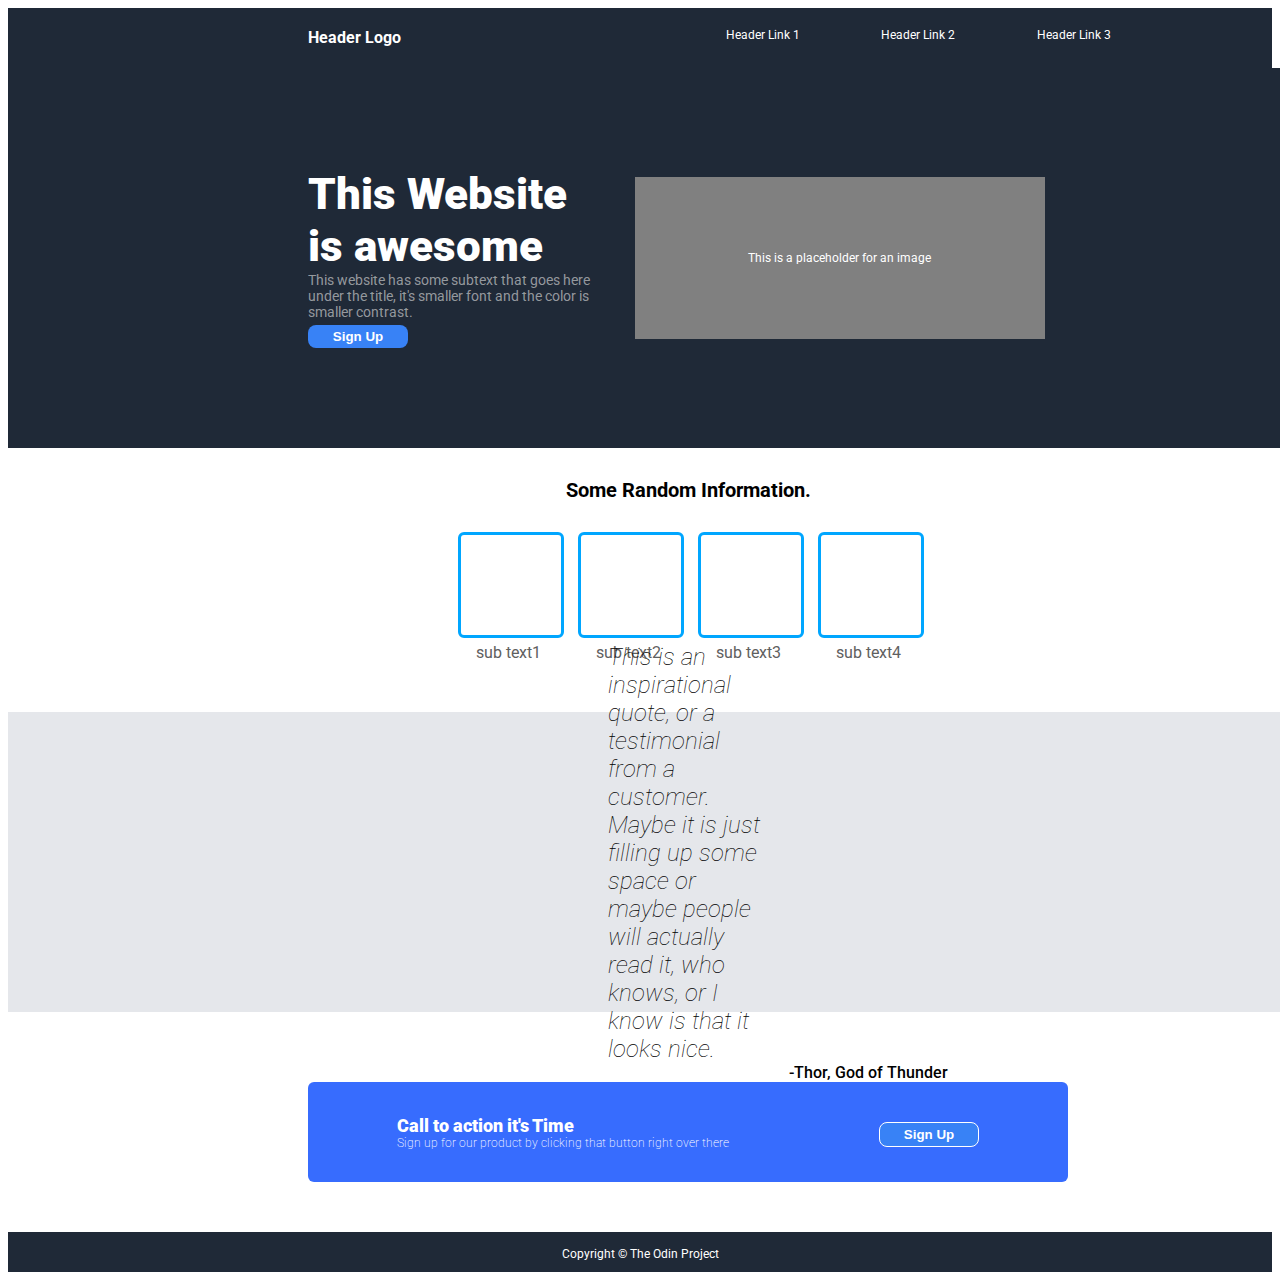
<file: FoundationsProjectLandingPage/index.html>
<!DOCTYPE html>
<html lang="en">

<head>
    <meta charset="utf-8">
    <meta http-equiv="X-UA-Compatible" content="IE=edge">
    <title>Landing Page</title>
    <meta name="description" content="">
    <meta name="viewport" content="width=device-width, initial-scale=1">
    <link rel="stylesheet" href="./styles.css">
    <link rel="preconnect" href="https://fonts.googleapis.com">
    <link rel="preconnect" href="https://fonts.gstatic.com" crossorigin>
    <link href="https://fonts.googleapis.com/css2?family=Roboto:ital,wght@0,100..900;1,100..900&display=swap"
        rel="stylesheet">

    <script src="rps.js">
        
    </script>
</head>
<header>
    <div class="header-grid">
        <div class="header-logo">Header Logo</div>
        <div class="header-links">
            <a href="">Header Link 1</a>
            <a href="">Header Link 2</a>
            <a href="">Header Link 3</a>
        </div>
    </div>
</header>

<body>
    <main>
        <div class="body-grid">
            <div class="first-section">
                <div>
                    <div id="mainText">This Website is awesome</div>
                    <div id="subText">This website has some subtext that goes here under
                        the title, it's smaller font and the color is smaller contrast.
                    </div>
                    <button type="button" class="signUpBtn">Sign Up</button>
                </div>
                <!-- <img src="" alt="placeholder"> -->
                <div id="placeholder">
                    <span>This is a placeholder for an image</span>
                </div>
            </div>
            
            <div id="secondTitle">Some Random Information.</div>
            <div class="second-section">
                <div class="emptybox"></div>
                <div class="emptybox"></div>
                <div class="emptybox"></div>
                <div class="emptybox"></div>
                <!-- <img src="" alt="placeholder1">
                <img src="" alt="placeholder2">
                <img src="" alt="placeholder3">
                <img src="" alt="placeholder4"> -->
                <div>sub text1</div>
                <div>sub text2</div>
                <div>sub text3</div>
                <div>sub text4</div>
            </div>
            <div class="third-section">
                <span id="inspQuote">This is an inspirational quote, or a testimonial from a customer.
                    Maybe it is just filling up some space or maybe people will actually read it,
                    who knows, or I know is that it looks nice.
                </span>
                <span id="author">-Thor, God of Thunder</span>
            </div>
            <div class="fourth-section">
                <div class="lastBox">
                    <div id="boxTitle">Call to action it's Time
                        <div id="boxText">Sign up for our product by clicking that button
                            right over there
                        </div>
                    </div>
                    <button type="button" class="signUpBtn" id="btnDecor">Sign Up</button>
                </div>
            </div>         
        </div>
    </main>
</body>
<footer>
    <div>Copyright © The Odin Project</div>
</footer>

</html>
</file>
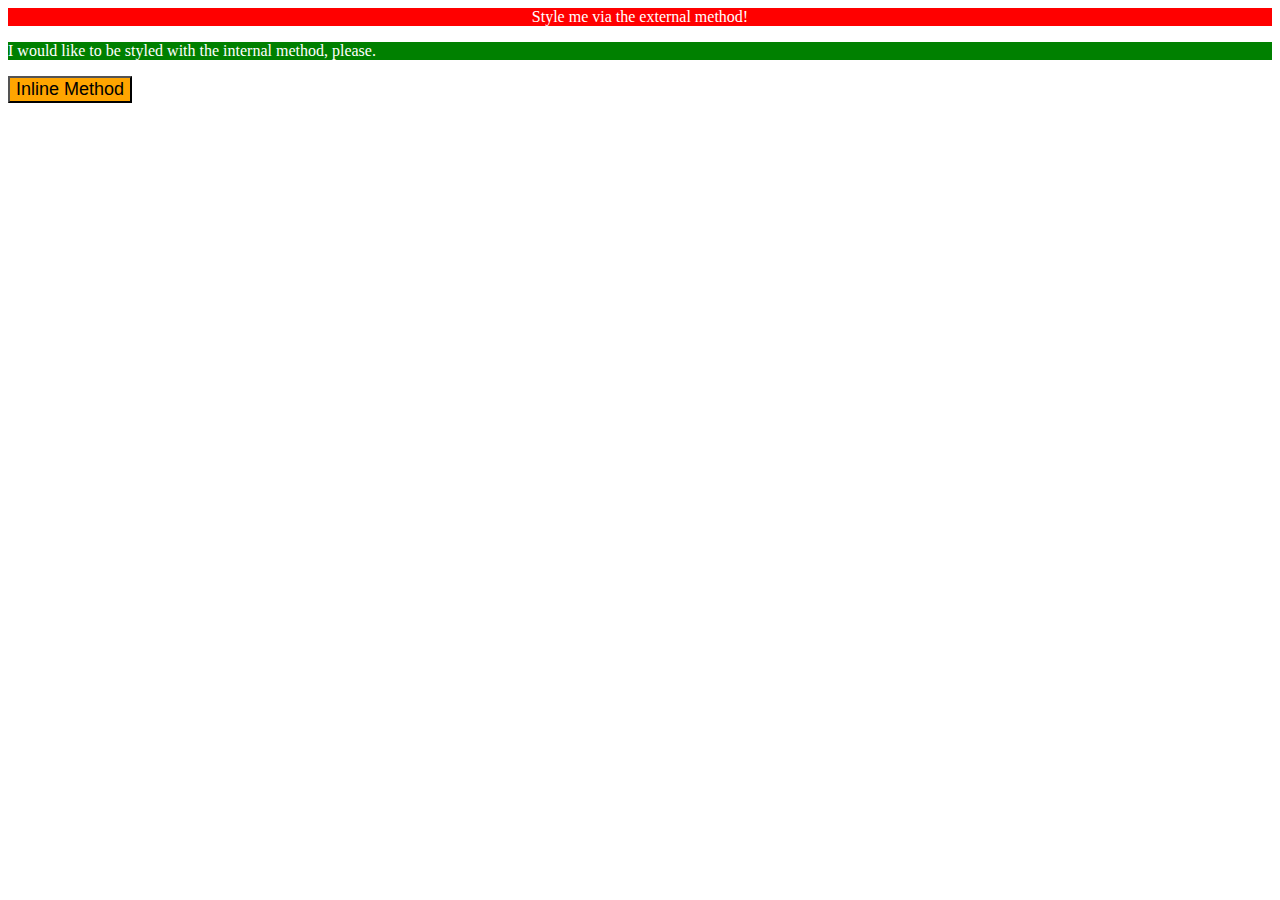
<file: foundations/intro-to-css/01-css-methods/index.html>
<!DOCTYPE html>
<html lang="en">
  <head>
    <style>
      p{
        background-color: green;
        color: white;
        font-size: 16px;
      }
    </style>
    <meta charset="UTF-8">
    <meta http-equiv="X-UA-Compatible" content="IE=edge">
    <meta name="viewport" content="width=device-width, initial-scale=1.0">
    <title>Methods for Adding CSS</title>
    <link rel="stylesheet" href="styles.css">

  </head>
  <body>
    <div>Style me via the external method!</div>
    <p>I would like to be styled with the internal method, please.</p>
    <button style="background-color:orange; font-size: 18px;" >Inline Method</button>
  </body>
</html>
</file>
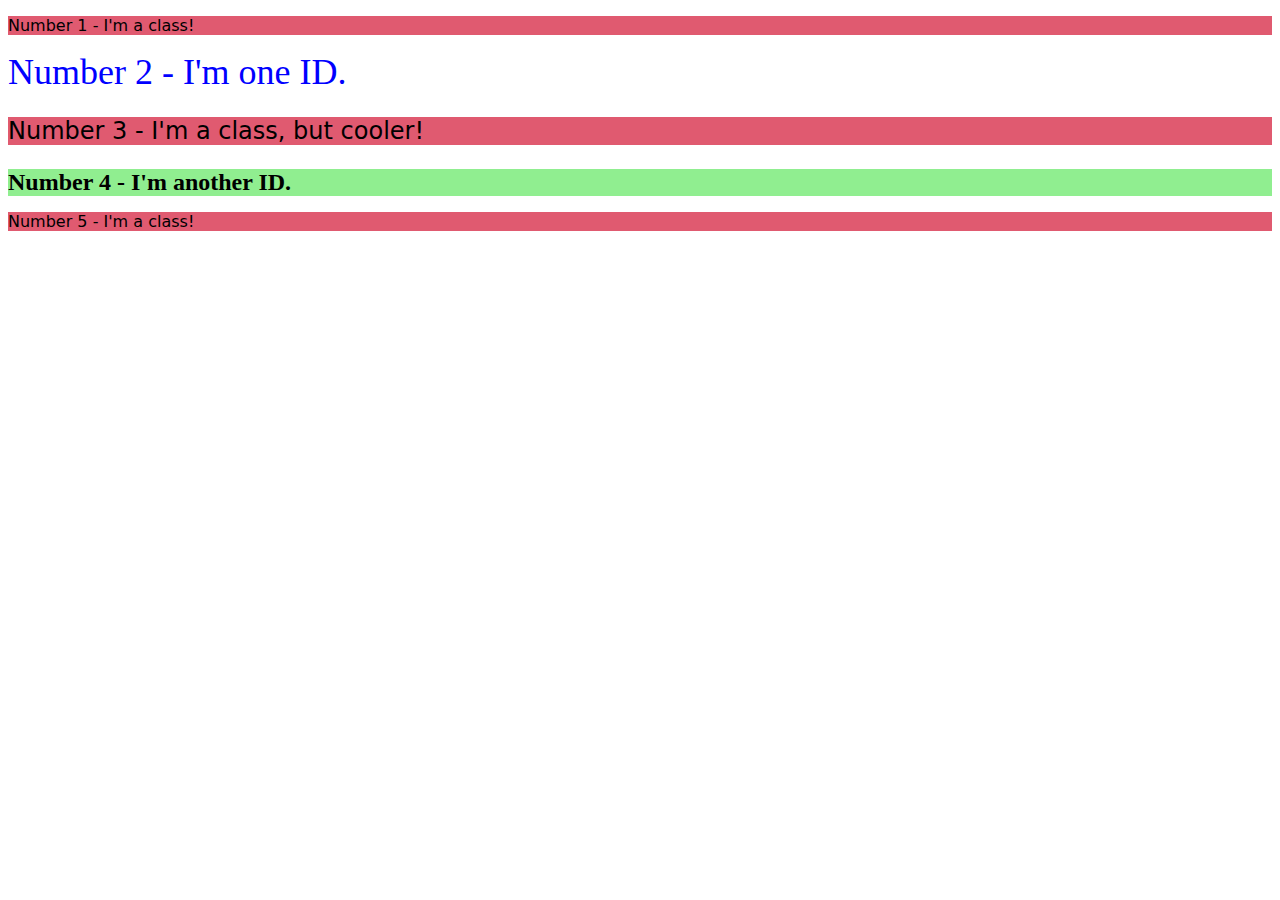
<file: foundations/intro-to-css/02-class-id-selectors/index.html>
<!DOCTYPE html>
<html lang="en">
  <head>
    <meta charset="UTF-8">
    <meta http-equiv="X-UA-Compatible" content="IE=edge">
    <meta name="viewport" content="width=device-width, initial-scale=1.0">
    <title>Class and ID Selectors</title>
    <link rel="stylesheet" href="style.css">
  </head>
  <body>
    <p class="odd">Number 1 - I'm a class!</p>
    <div id="second">Number 2 - I'm one ID.</div>
    <p class="odd cooler">Number 3 - I'm a class, but cooler!</p>
    <div class = "cooler" id="fourth">Number 4 - I'm another ID.</div>
    <p class="odd">Number 5 - I'm a class!</p>
  </body>
</html>
</file>
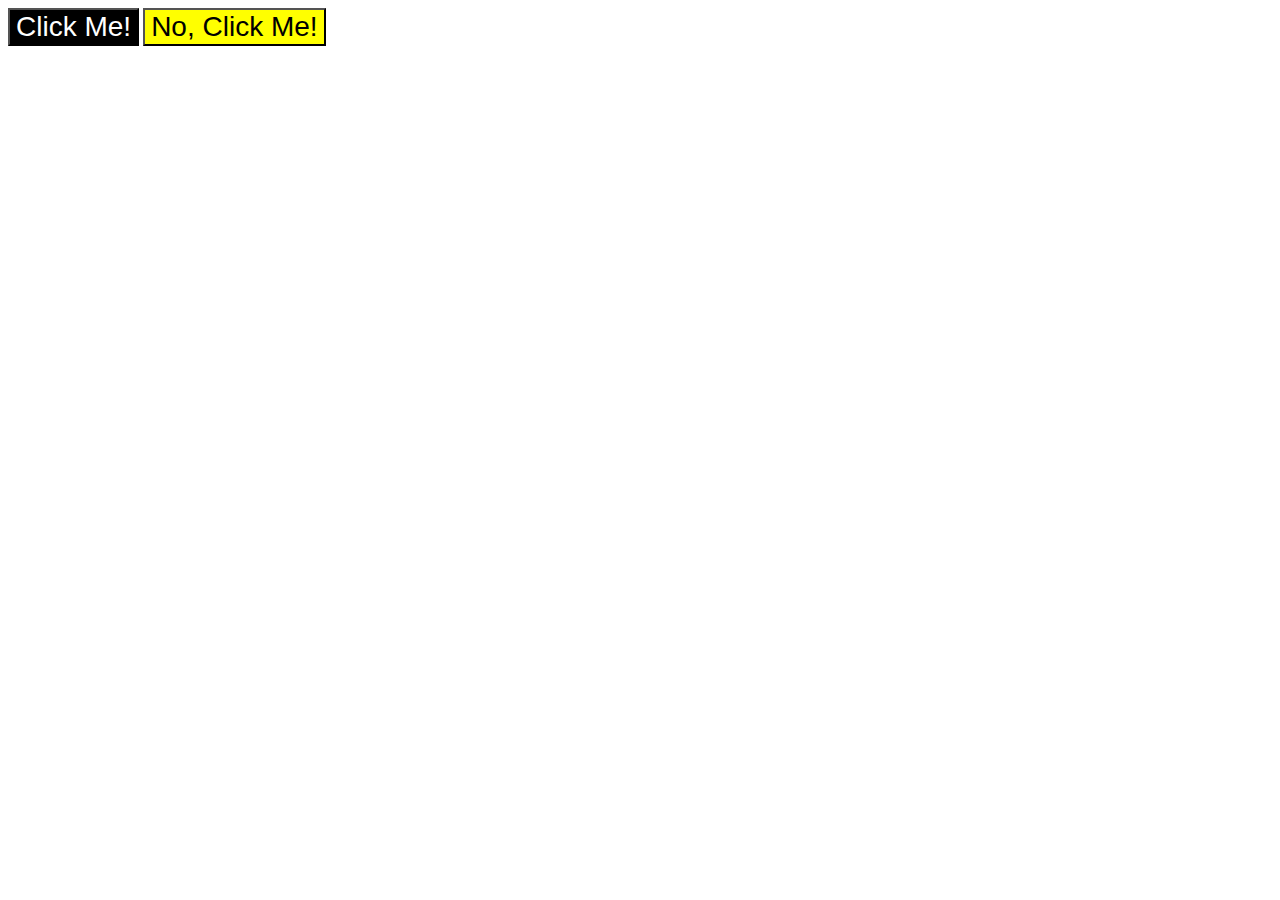
<file: foundations/intro-to-css/03-grouping-selectors/index.html>
<!DOCTYPE html>
<html lang="en">
  <head>
    <meta charset="UTF-8">
    <meta http-equiv="X-UA-Compatible" content="IE=edge">
    <meta name="viewport" content="width=device-width, initial-scale=1.0">
    <title>Grouping Selectors</title>
    <link rel="stylesheet" href="style.css">
  </head>
  <body>
    <button class="first">Click Me!</button>
    <button class="second">No, Click Me!</button>
  </body>
</html>
</file>
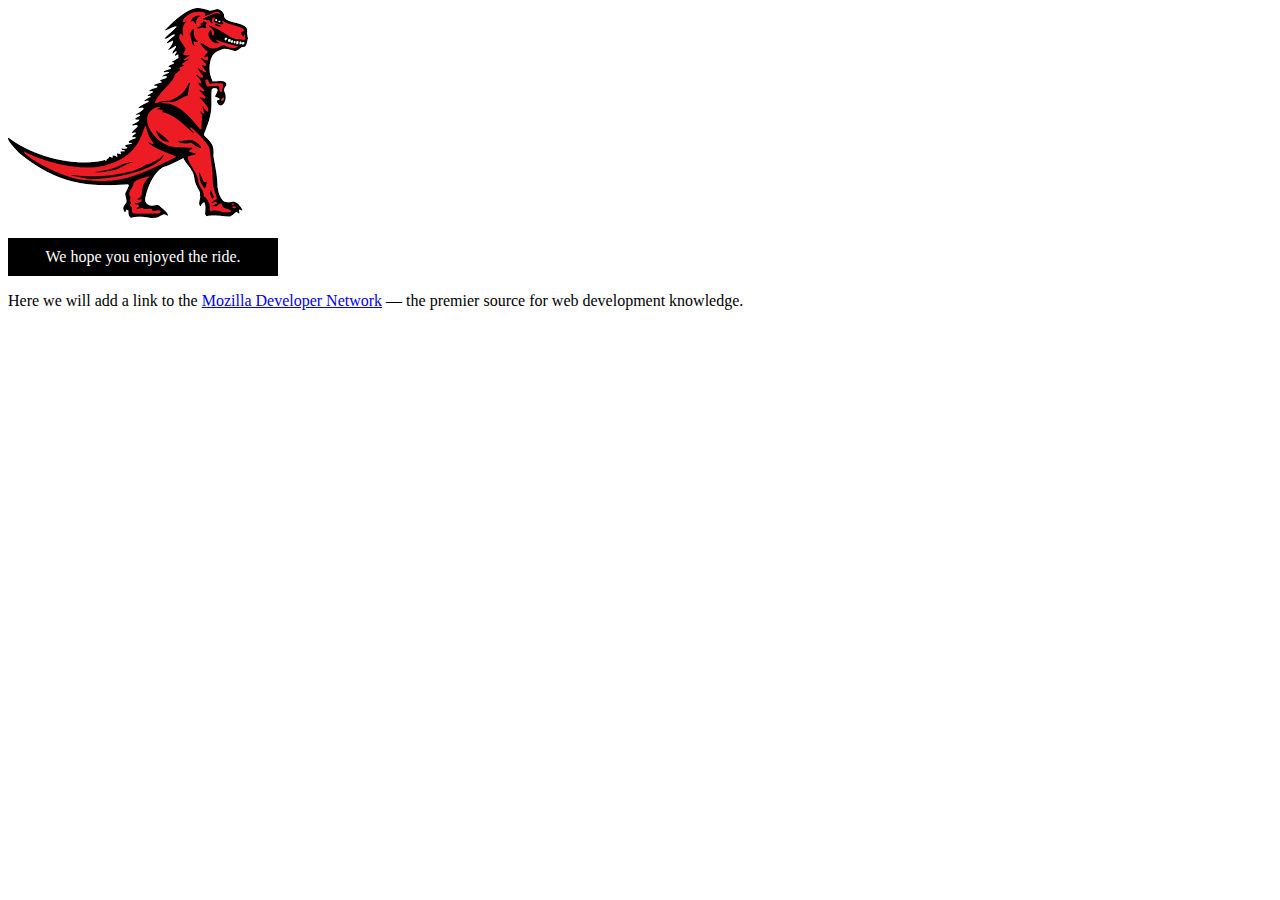
<file: FoundationsProjectLandingPage/index3.html>
<!-- <!DOCTYPE html>
<html lang="en">
<head>
    <meta charset="UTF-8">
    <meta name="viewport" content="width=device-width, initial-scale=1.0">
    <title>DOM Manipulation</title>
</head>
<body>
    <h1>Test</h1>

    <button id="btn">CLICK ME BABY</button>
    
    
</body>
<script defer>

    const btn = document.querySelector("#btn");
    btn.addEventListener("click", (f) => {
        alert("Hello World");
        console.log('test', f);

    });
    const container = document.querySelector("body");

    const p1element = document.createElement("p");
    p1element.style.color = 'red';
    p1element.classList.add("p1Content");
    p1element.textContent = "Hey I'm red";

    container.appendChild(p1element);

    const h3element = document.createElement("h3");
    h3element.style.color ='blue';
    h3element.textContent = "I'm a blue h3"

    container.appendChild(h3element);

    const divContainer = document.createElement('div');
    divContainer.style.border = "5px dotted black";
    divContainer.style.background ='pink';

    const h4element = document.createElement('h4');
    h4element.textContent = "i'm in a div";

    const p2element = document.createElement('p');
    p2element.textContent = "ME TOO!";

    divContainer.appendChild(h4element);
    divContainer.appendChild(p2element);
    container.appendChild(divContainer);

</script>
</html> -->

<!DOCTYPE html>
<html lang="en-US">
  <head>
    <meta charset="utf-8">
    <meta name="viewport" content="width=device-width, initial-scale=1.0">
    <title>Simple DOM example</title>
    <style>
        .highlight {
          color: white;
          background-color: black;
          padding: 10px;
          width: 250px;
          text-align: center;
        }
      </style>
  </head>
  <body>
      <section>
        <img src="dinosaur.png" alt="A red Tyrannosaurus Rex: A two legged dinosaur standing upright like a human, with small arms, and a large head with lots of sharp teeth.">
        <p>Here we will add a link to the <a href="https://www.mozilla.org/">Mozilla homepage</a></p>
        
      </section>
      <script>
        const link = document.querySelector("a");
        link.textContent = "Mozilla Developer Network";
        link.href = "https://developer.mozilla.org";
        const sect = document.querySelector("section");
        const para = document.createElement("p");
        para.textContent = "We hope you enjoyed the ride.";
        sect.appendChild(para);

        const text = document.createTextNode(
         " — the premier source for web development knowledge.",
        );

        const linkPara = document.querySelector("p");
        linkPara.appendChild(text);

        sect.appendChild(linkPara);

        // sect.removeChild(linkPara);
        //linkPara.remove();
        para.setAttribute("class", "highlight");


      </script>
  </body>
</html>
</file>
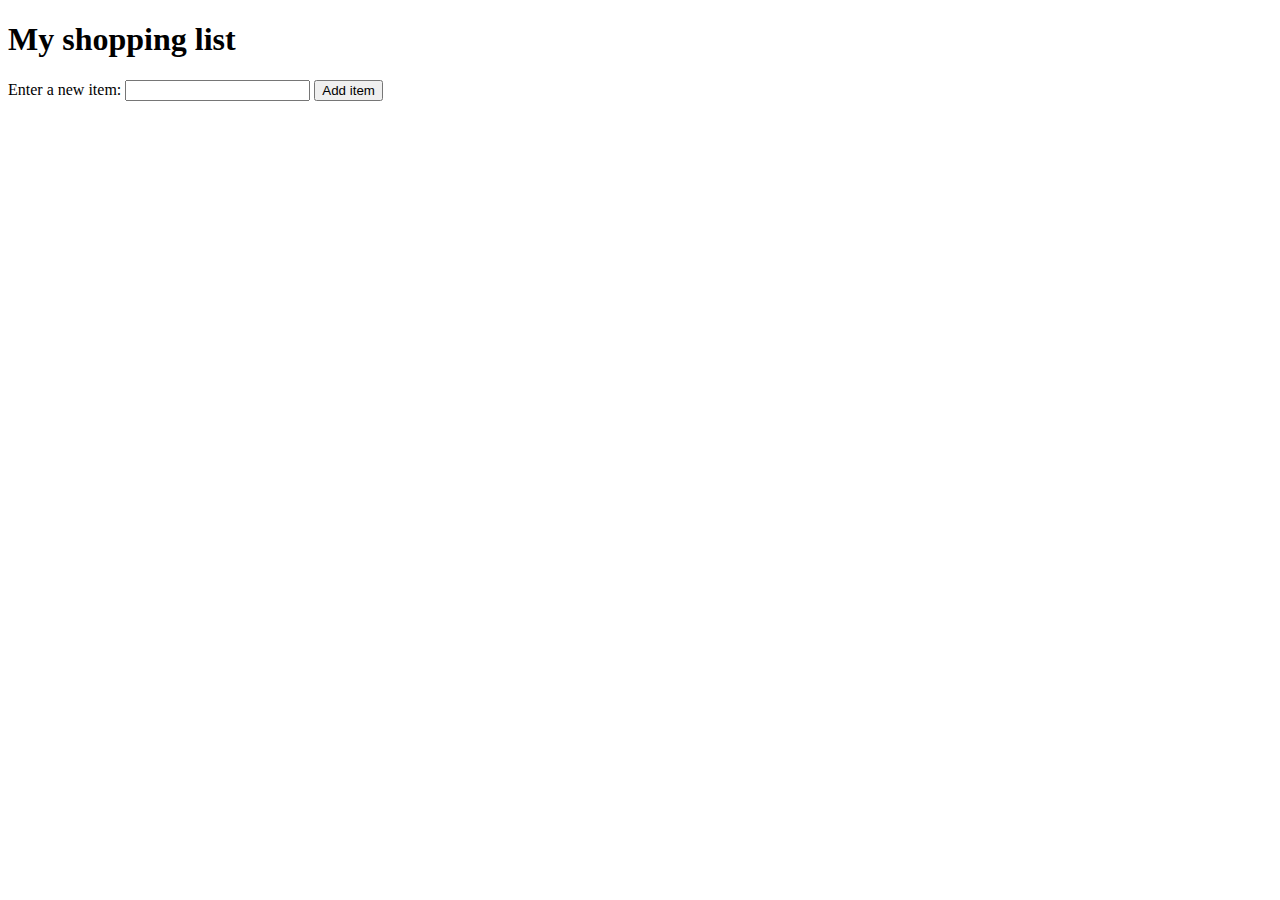
<file: FoundationsProjectLandingPage/shopping-list.html>
<!DOCTYPE html>
<html lang="en-US">
  <head>
    <meta charset="utf-8">
    <meta name="viewport" content="width=device-width, initial-scale=1.0">
    <title>Shopping list example</title>
    <style>
      li {
        margin-bottom: 10px;
      }

      li button {
        font-size: 12px;
        margin-left: 20px;
        color: #666;
      }
    </style>
  </head>
  <body>

    <h1>My shopping list</h1>

    <div>
      <label for="item">Enter a new item:</label>
      <input type="text" name="item" id="item">
      <button>Add item</button>
    </div>

    <ul>

    </ul>

    <script>
        let ul = document.querySelector("ul");
        const input = document.getElementById('item');
        const btn = document.querySelector("button");

        btn.addEventListener("click", addToList);


        function addToList() {
            let item = input.value;
            console.log(item);
            if (item === '') {
              input.focus();
              return
            }
            input.value = '';

            let li = document.createElement('li');
            let span = document.createElement('span');
            let liButton = document.createElement('button');

            liButton.textContent = 'Delete';
            liButton.addEventListener("click", () => {
              li.remove();
              input.focus();
            });
            
            span.textContent = item;

            li.appendChild(span);
            li.appendChild(liButton);

            ul.appendChild(li);
            input.focus();
        }



    </script>
  </body>
</html>
</file>
<file: FoundationsProjectLandingPage/styles.css>
:root {
    font-family: "Roboto";
    --dark-background-color: #1F2937;
    --screen-padding: 300px;
}


.header-grid{
    display: flex;
    height: 20px;
    padding: 20px 0px;
    background-color: var(--dark-background-color);
}

a{
    text-decoration: none;
    color: inherit;
}

.header-logo{
    padding-left: var(--screen-padding);
    width: 20%;
    color: white;
    font-weight: bold;
    text-align: left;
}

.header-links{
    display: flex;
    justify-content: space-evenly;
    color: white;
    width: 80%;
    padding-right: 80px;
    padding-left: 200px;
    font-size: 12px;
}

.body-grid{
    display: grid;
}

.first-section{
    padding: 100px var(--screen-padding);
    background-color: var(--dark-background-color);
    display: grid;
    grid-template-columns: 40% 60%;
    color: white;
}

#mainText{
    font-size: 44px;
    font-weight: 900;
}

#subText{
    font-size: 14px;
    color: rgba(221, 221, 221, 0.631);
}

.signUpBtn{
    color: white;
    background-color: #3882F6;
    border: none;
    margin-top: 5px;
    width: 100px;
    padding: 4px;
    border-radius: 8px;
    font-weight: 700;
}

#placeholder{
    display: flex;
    align-items: center;
    justify-content: center;
    font-size: 12px;
    width: 90%;
    height: 90%;
    background-color: grey;
    margin: auto;
}

.second-section{
    display: grid;
    grid-template-columns: repeat(4, 100px);
    justify-content:  space-between;
    padding-left: 450px;
    padding-right: 450px;
    text-align: center;
    color: #5f6060;
    margin-bottom: 50px;
    column-gap: 20px;
}

#secondTitle{
    margin-top: 30px;
    margin-bottom: 30px;
    display: block;
    font-size: 20px;
    text-align: center;
    font-weight: bold;
}

.emptybox{
    border-style: solid;
    border-color: rgb(0, 166, 255);
    border-width: 3px;
    border-radius: 6px;
    height: 100px;
    width: 100px;
    margin-bottom: 5px;
}

.third-section{
    display: flex;
    flex-direction: column;
    justify-content: center;
    margin: auto;
    background-color: #E5E7EB;
    padding-left: var(--screen-padding);
    padding-right: var(--screen-padding);
    height: 300px;
}

#inspQuote{
    padding-left: var(--screen-padding);
    padding-right: var(--screen-padding);
    font-style: italic;
    font-size: 24px;
    font-weight: 10;
}

#author{
    display: block;
    text-align: right;
    padding-right: 120px;
    font-weight: 500;
}

.fourth-section{
    height: 150px;
    padding-left: var(--screen-padding);
    padding-right: var(--screen-padding);
    margin-top: 70px;
    margin-bottom: auto;
}

.lastBox{
    display: flex;
    align-items: center;
    grid-template-columns: 80% 20%;
    background-color: rgb(55, 108, 254);
    border-radius: 6px;
    height: 100px;
    width: 100%;
    justify-content: center;
    column-gap: 150px;
}

#boxTitle{
    display: block;
    justify-content: left;
    align-items: left;
    color: white;
    font-weight: 900;
    font-size: 18px;
}

#boxText{
    font-size: 12px;
    font-weight: 200;
}

#btnDecor{
    border-color: white;
    border-width: 1px;
    border-style: solid;
}


footer{
    text-align: center;
    font-size: 12px;
    color: white;
    width: 100%;
    background-color: var(--dark-background-color);
    padding-top: 15px;
    height: 25px;
}
</file>
<file: foundations/intro-to-css/01-css-methods/styles.css>
div {
    background-color: red;
    color: white;
    text-align: center;
}
</file>
<file: foundations/intro-to-css/02-class-id-selectors/style.css>
.odd{
    background-color: rgb(224, 90, 112);
    font-family: Verdana,DejaVu Sans, sans-serif;
}

#second {
    font-size: 36px;
    color: blue;
}

.cooler{
    font-size: 24px;
}

#fourth {
    background-color: lightgreen;
    font-weight: bold;

}
</file>
<file: foundations/intro-to-css/03-grouping-selectors/style.css>
.first,
.second{
    font-family: Helvetica, Times New Roman, sans-serif;
    font-size: 28px;
}

.second{
    background-color: yellow;
}

.first{
    background-color: black;
    color: white
}
</file>
